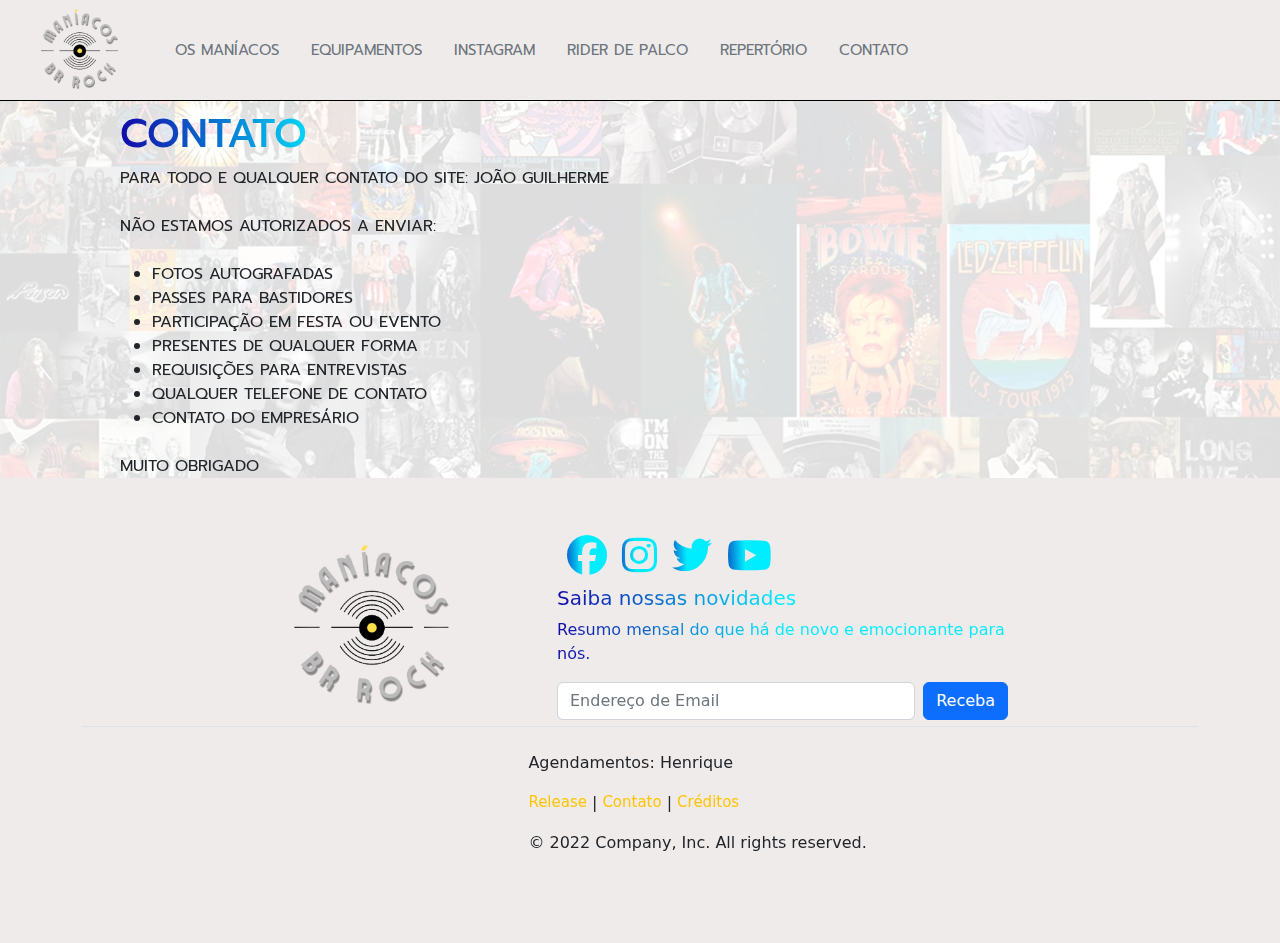
<file: Maniacos Br/contato.html>
<!DOCTYPE html>

<html lang="pt-br">

<head>
    <meta charset="UTF-8">
    <meta http-equiv="X-UA-Compatible" content="IE=edge">
    <meta name="viewport" content="width=device-width, initial-scale=1.0">
    <link rel="stylesheet" href="https://cdnjs.cloudflare.com/ajax/libs/font-awesome/6.1.2/css/all.min.css">
    <link href="https://fonts.googleapis.com/css2?family=Bebas+Neue&family=Prompt:wght@200;600&display=swap" rel="stylesheet">
    <link rel="stylesheet" href="./assets/libs/animate/animate.min.css"/> 
    <link rel="stylesheet" href="./assets/css/style.css" type="text/css" >
    <title>Maníacos Br Rock</title>
</head>
<body>

    <!-- menu fixo parte de cima -->
    
    <header >
      <div class="menu_1200 d-flex flex-wrap align-items-center justify-content-flex-start">  
        <a href="./index.html" class="d-flex align-items-center text-dark text-decoration-none">
          <img src="./assets/img/logo_preta.png">
        </a>
  
        <ul class="nav nav-pills">
          <li class="nav-item"><a href="./index.html#membros" class="nav-link">os Maníacos</a></li>
          <li class="nav-item"><a href="./index.html#equipamentos" class="nav-link">Equipamentos</a></li>
          <li class="nav-item"><a href="./index.html#instagram" class="nav-link">Instagram</a></li>
          <li class="nav-item"><a href="./index.html#rider_de_palco" class="nav-link">Rider de palco</a></li>
          <li class="nav-item"><a href="./index.html#repertorio" class="nav-link" aria-current="page">Repertório</a></li>
          <li class="nav-item"><a href="./index.html#contato" class="nav-link">Contato</a></li>

        </ul>
        </div>
        <div class="menu_992">
          <nav class="navbar navbar-light" aria-label="First navbar example">
            <div class="container">
              <a href="./index.html" class="d-flex align-items-center text-dark text-decoration-none">
                <img src="./assets/img/logo_preta.png">
              </a>
              <button class="navbar-toggler collapsed " type="button" data-bs-toggle="collapse" data-bs-target="#navbarsExample01" aria-controls="navbarsExample01" aria-expanded="false" aria-label="Toggle navigation">
                <span class="navbar-toggler-icon"></span>
              </button>
        
              <div class="navbar-collapse collapse" id="navbarsExample01" >
                <ul class="navbar-nav me-auto mb-2">
                  <li class="nav-item"><a href="./index.html#membros" class="nav-link">os Maníacos</a></li>
                  <li class="nav-item"><a href="./index.html#equipamentos" class="nav-link">Equipamentos</a></li>
                  <li class="nav-item"><a href="./index.html#instagram" class="nav-link">Instagram</a></li>
                  <li class="nav-item"><a href="./index.html#rider_de_palco" class="nav-link">Rider de palco</a></li>
                  <li class="nav-item"><a href="./index.html#repertorio" class="nav-link" aria-current="page">Repertório</a></li>
                  <li class="nav-item"><a href="./index.html/#contato" class="nav-link">Contato</a></li>
                 
                </ul>
                
              </div>
            </div>
          </nav>
          

        </div>

      </header>
     
    <!-- corpo -->
    <section >
        <div class="release">
          <div class="padding" ></div>
          <div class="alvo_animacao">
            <h1 class="start" data-animate="up">Contato</h1>          
          </div>
          <div class="alvo_animacao2" >
            <div class="start" data-animate="down">
                  <p>Para todo e qualquer contato do site: João Guilherme</p>
                  <br>
                  <p> Não estamos autorizados a enviar:</p>
                  <br>
                     <ul>
                      <li>Fotos autografadas </li>
                      <li>Passes para bastidores</li>
                      <li>Participação em Festa ou evento</li>
                      <li>Presentes de qualquer forma</li>
                      <li>Requisições para Entrevistas</li>
                      <li>Qualquer telefone de contato</li>
                      <li>Contato do empresário</li>

                    </ul>
                  <br>
                  <p>Muito Obrigado</p>
                  
                 
            </div> 
        </div>
        </div>
      

    </section>
    <footer>
      <div class="container alvo_animacao5">
        <footer class="py-5 ">
          <div class="row">
            <div class="col-3 col-md-2 mb-3">
             
              
            </div>
      
            <div class="col-6 col-md-2 mb-3 start" data-animate="up">
              <ul class="nav">
                <img src="./assets/img/logo_preta.png">
                
              </ul>
            </div>
      
            <div class="col-md-5 offset-md-1 mb-3 alvo_animacao6">
              <form>
                <div class="start" data-animate="left">
                  <a href="https://www.facebook.com/profile.php?id=100086390806348" target="_blank"><i class="fa-brands fa-facebook"></i></a>
                  <a href="https://www.instagram.com/brmaniacos" target="_blank"><i class="fa-brands fa-instagram"></i></a>
                  <a href="#/" target="_blank"><i class="fa-brands fa-twitter"></i></a>
                  <a href="#/" target="_blank"><i class="fa-brands fa-youtube"></i></a>
                </div>
               <div class="alvo_animacao7">
                <div class="start" data-animate="right">
                  <h5>Saiba nossas novidades</h5>
                <p>Resumo mensal do que há de novo e emocionante para nós.</p>
                <div class="d-flex flex-column flex-sm-row w-100 gap-2">
                  <label for="newsletter1" class="visually-hidden">Endereço de Email</label>
                  <input id="newsletter1" type="text" class="form-control" placeholder="Endereço de Email">
                  <button class="btn btn-primary" type="button">Receba</button>
                </div></div></div>
                
              </form>
            </div>
      
            <div class="col-md-5 offset-md-1 mb-3">
              <form>
               
    
              </form>
            </div>
          </div>
      
          <div class="final py-4 border-top alvo_animacao8">
            <div class="start" data-animate="down">
            <div><p>
              Agendamentos: Henrique
            </p></div>
            <div class="links_footer">

              <a href="./release.html" class="nav-link p-0 text-muted">Release</a><p>|</p>
              <a href="./contato.html" class="nav-link p-0 text-muted">Contato</a><p>|</p>
              <a href="./creditos.html" class="nav-link p-0 text-muted">Créditos</a>
            </div>
            <p>© 2022 Company, Inc. All rights reserved.</p>
          </div>
          </div>
        </footer>
      </div>
      </footer>
      <script src="./assets/libs/js/pace.min.js"></script>
    <script src="./assets/libs/bootstrap/bootstrap.bundle.min.js"></script>
    <script src="./assets/libs/js/jquery-1.11.0.min.js"></script>
    <script src="./assets/libs/js/jquery-migrate-1.2.1.min.js"></script>
    <script src="./assets/libs/slick/slick.min.js"></script>
    <script src="./assets/js/script2.js"></script>
    <script src="./assets/js/animafooter.js"></script>
  
</body>
</html>
</file>
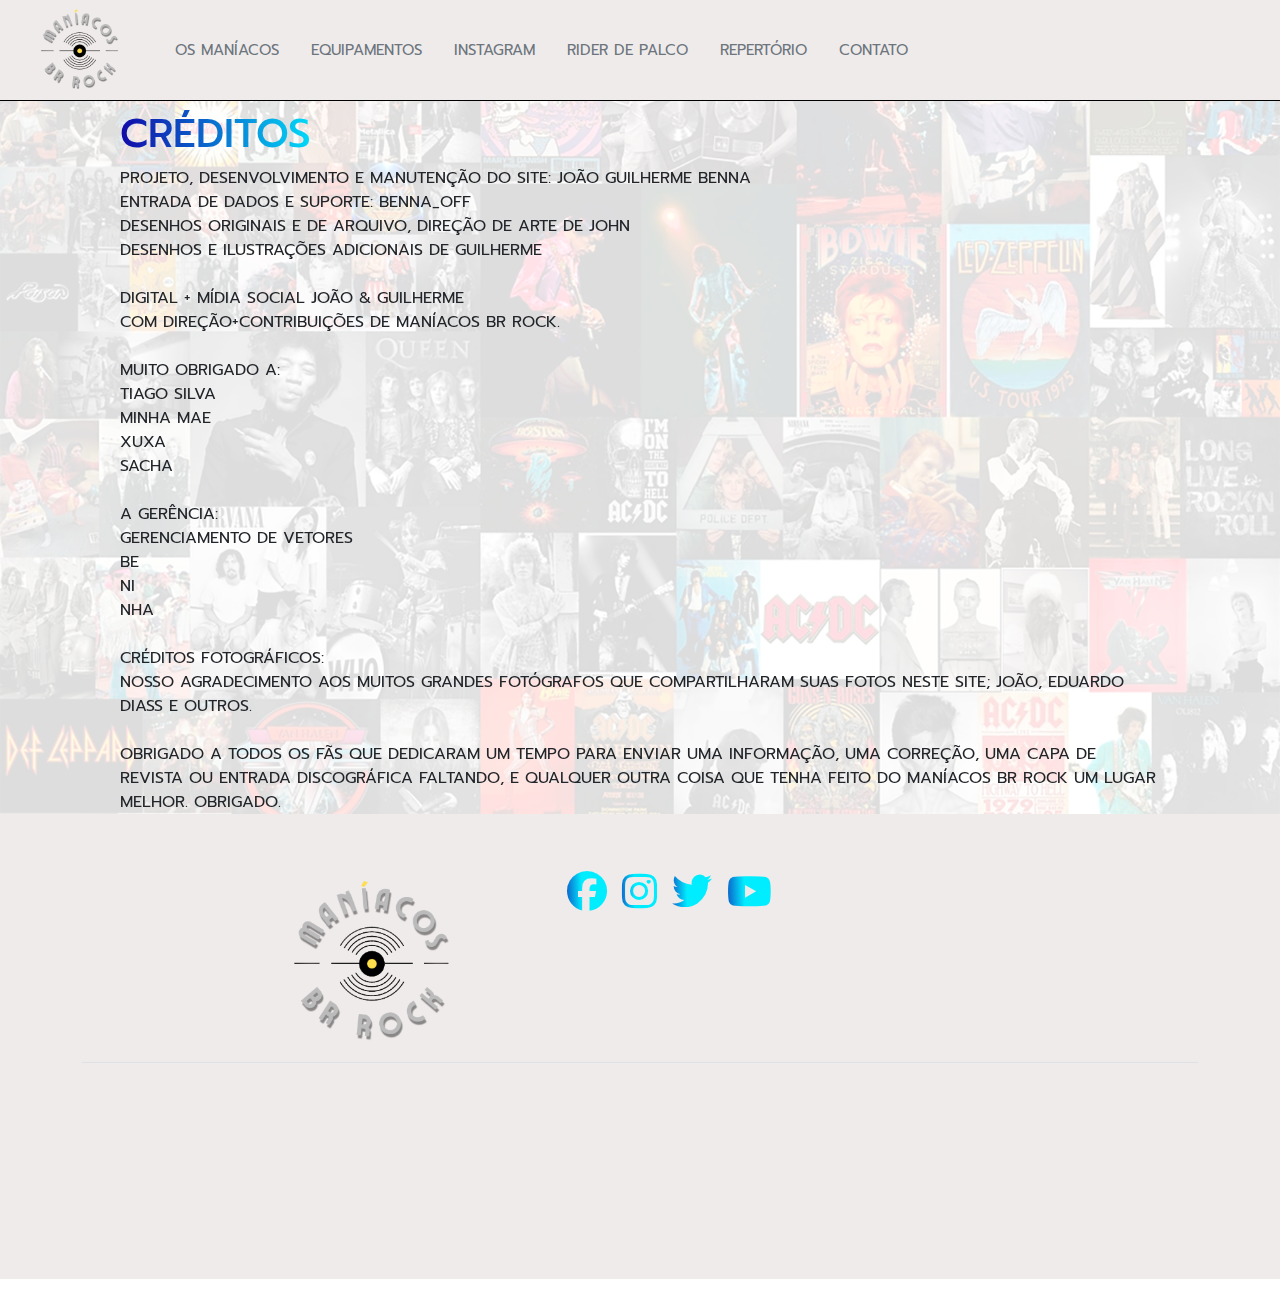
<file: Maniacos Br/creditos.html>
<!DOCTYPE html>

<html lang="pt-br">

<head>
    <meta charset="UTF-8">
    <meta http-equiv="X-UA-Compatible" content="IE=edge">
    <meta name="viewport" content="width=device-width, initial-scale=1.0">
    <link rel="stylesheet" href="https://cdnjs.cloudflare.com/ajax/libs/font-awesome/6.1.2/css/all.min.css">
    <link href="https://fonts.googleapis.com/css2?family=Bebas+Neue&family=Prompt:wght@200;600&display=swap" rel="stylesheet">
    <link rel="stylesheet" href="./assets/libs/animate/animate.min.css"/> 
    <link rel="stylesheet" href="./assets/css/style.css" type="text/css" >
    <title>Maníacos Br Rock</title>
</head>
<body>

    <!-- menu fixo parte de cima -->
    
    <header >
      <div class="menu_1200 d-flex flex-wrap align-items-center justify-content-flex-start">  
        <a href="./index.html" class="d-flex align-items-center text-dark text-decoration-none">
          <img src="./assets/img/logo_preta.png">
        </a>
  
        <ul class="nav nav-pills">
          <li class="nav-item"><a href="./index.html#membros" class="nav-link">os Maníacos</a></li>
          <li class="nav-item"><a href="./index.html#equipamentos" class="nav-link">Equipamentos</a></li>
          <li class="nav-item"><a href="./index.html#instagram" class="nav-link">Instagram</a></li>
          <li class="nav-item"><a href="./index.html#rider_de_palco" class="nav-link">Rider de palco</a></li>
          <li class="nav-item"><a href="./index.html#repertorio" class="nav-link" aria-current="page">Repertório</a></li>
          <li class="nav-item"><a href="./index.html#contato" class="nav-link">Contato</a></li>

        </ul>
        </div>
        <div class="menu_992">
          <nav class="navbar navbar-light" aria-label="First navbar example">
            <div class="container">
              <a href="./index.html" class="d-flex align-items-center text-dark text-decoration-none">
                <img src="./assets/img/logo_preta.png">
              </a>
              <button class="navbar-toggler collapsed " type="button" data-bs-toggle="collapse" data-bs-target="#navbarsExample01" aria-controls="navbarsExample01" aria-expanded="false" aria-label="Toggle navigation">
                <span class="navbar-toggler-icon"></span>
              </button>
        
              <div class="navbar-collapse collapse" id="navbarsExample01" >
                <ul class="navbar-nav me-auto mb-2">
                  <li class="nav-item"><a href="./index.html#membros" class="nav-link">os Maníacos</a></li>
                  <li class="nav-item"><a href="./index.html#equipamentos" class="nav-link">Equipamentos</a></li>
                  <li class="nav-item"><a href="./index.html#instagram" class="nav-link">Instagram</a></li>
                  <li class="nav-item"><a href="./index.html#rider_de_palco" class="nav-link">Rider de palco</a></li>
                  <li class="nav-item"><a href="./index.html#repertorio" class="nav-link" aria-current="page">Repertório</a></li>
                  <li class="nav-item"><a href="./index.html/#contato" class="nav-link">Contato</a></li>
                 
                </ul>
                
              </div>
            </div>
          </nav>
          

        </div>

      </header>
     
    <!-- corpo -->
    <section >
        <div class="release">
          <div class="padding" ></div>
          <div class="alvo_animacao">
            <h1 class="start" data-animate="up">Créditos</h1>          
          </div>
          <div class="alvo_animacao2" >
            <div class="start" data-animate="down">
                  <p>Projeto, desenvolvimento e manutenção do site: João Guilherme Benna</p>
                  <p>Entrada de dados e suporte: Benna_off</p>
                  <p>Desenhos originais e de arquivo, direção de arte de John</p>
                  <p>Desenhos e ilustrações adicionais de Guilherme</p>
                  <br>
                  <p> Digital + Mídia Social João & Guilherme</p>
                  <p>Com direção+contribuições de Maníacos Br Rock.</p>
                  <br>
                  <p>Muito obrigado a:</p>
                  <p>Tiago Silva</p>
                  <p>Minha Mae</p>
                  <p>Xuxa</p>
                  <p>Sacha</p>
                  <br>
                  <p>A Gerência:</p>
                  <p>Gerenciamento de vetores</p>
                  <p>Be</p>
                  <p>Ni</p>
                  <p>Nha</p>
                  <br>
                  <p>Créditos fotográficos:</p>
                  <p>Nosso agradecimento aos muitos grandes fotógrafos que compartilharam suas fotos neste site; João, Eduardo Diass e outros.</p>
                  <br>
                  <p>
                  Obrigado a todos os fãs que dedicaram um tempo para enviar uma informação, uma correção, uma capa de revista ou entrada discográfica faltando, e qualquer outra coisa que tenha feito do Maníacos br Rock um lugar melhor. Obrigado.</p>
                 
            </div> 
        </div>
        </div>
      

    </section>
    <footer>
      <div class="container alvo_animacao5">
        <footer class="py-5 ">
          <div class="row">
            <div class="col-3 col-md-2 mb-3">
             
              
            </div>
      
            <div class="col-6 col-md-2 mb-3 start" data-animate="up">
              <ul class="nav">
                <img src="./assets/img/logo_preta.png">
                
              </ul>
            </div>
      
            <div class="col-md-5 offset-md-1 mb-3 alvo_animacao6">
              <form>
                <div class="start" data-animate="left">
                  <a href="https://www.facebook.com/profile.php?id=100086390806348" target="_blank"><i class="fa-brands fa-facebook"></i></a>
                  <a href="https://www.instagram.com/brmaniacos" target="_blank"><i class="fa-brands fa-instagram"></i></a>
                  <a href="#/" target="_blank"><i class="fa-brands fa-twitter"></i></a>
                  <a href="#/" target="_blank"><i class="fa-brands fa-youtube"></i></a>
                </div>
               <div class="alvo_animacao7">
                <div class="start" data-animate="right">
                  <h5>Saiba nossas novidades</h5>
                <p>Resumo mensal do que há de novo e emocionante para nós.</p>
                <div class="d-flex flex-column flex-sm-row w-100 gap-2">
                  <label for="newsletter1" class="visually-hidden">Endereço de Email</label>
                  <input id="newsletter1" type="text" class="form-control" placeholder="Endereço de Email">
                  <button class="btn btn-primary" type="button">Receba</button>
                </div></div></div>
                
              </form>
            </div>
      
            <div class="col-md-5 offset-md-1 mb-3">
              <form>
               
    
              </form>
            </div>
          </div>
      
          <div class="final py-4 border-top alvo_animacao8">
            <div class="start" data-animate="down">
            <div><p>
              Agendamentos: Henrique
            </p></div>
            <div class="links_footer">

              <a href="./release.html" class="nav-link p-0 text-muted">Release</a><p>|</p>
              <a href="./contato.html" class="nav-link p-0 text-muted">Contato</a><p>|</p>
              <a href="./creditos.html" class="nav-link p-0 text-muted">Créditos</a>
            </div>
            <p>© 2022 Company, Inc. All rights reserved.</p>
          </div>
          </div>
        </footer>
      </div>
      </footer>
      <script src="./assets/libs/js/pace.min.js"></script>
    <script src="./assets/libs/bootstrap/bootstrap.bundle.min.js"></script>
    <script src="./assets/libs/js/jquery-1.11.0.min.js"></script>
    <script src="./assets/libs/js/jquery-migrate-1.2.1.min.js"></script>
    <script src="./assets/libs/slick/slick.min.js"></script>
    <script src="./assets/js/script2.js"></script>
    <script src="./assets/js/animafooter.js"></script>
  
</body>
</html>
</file>
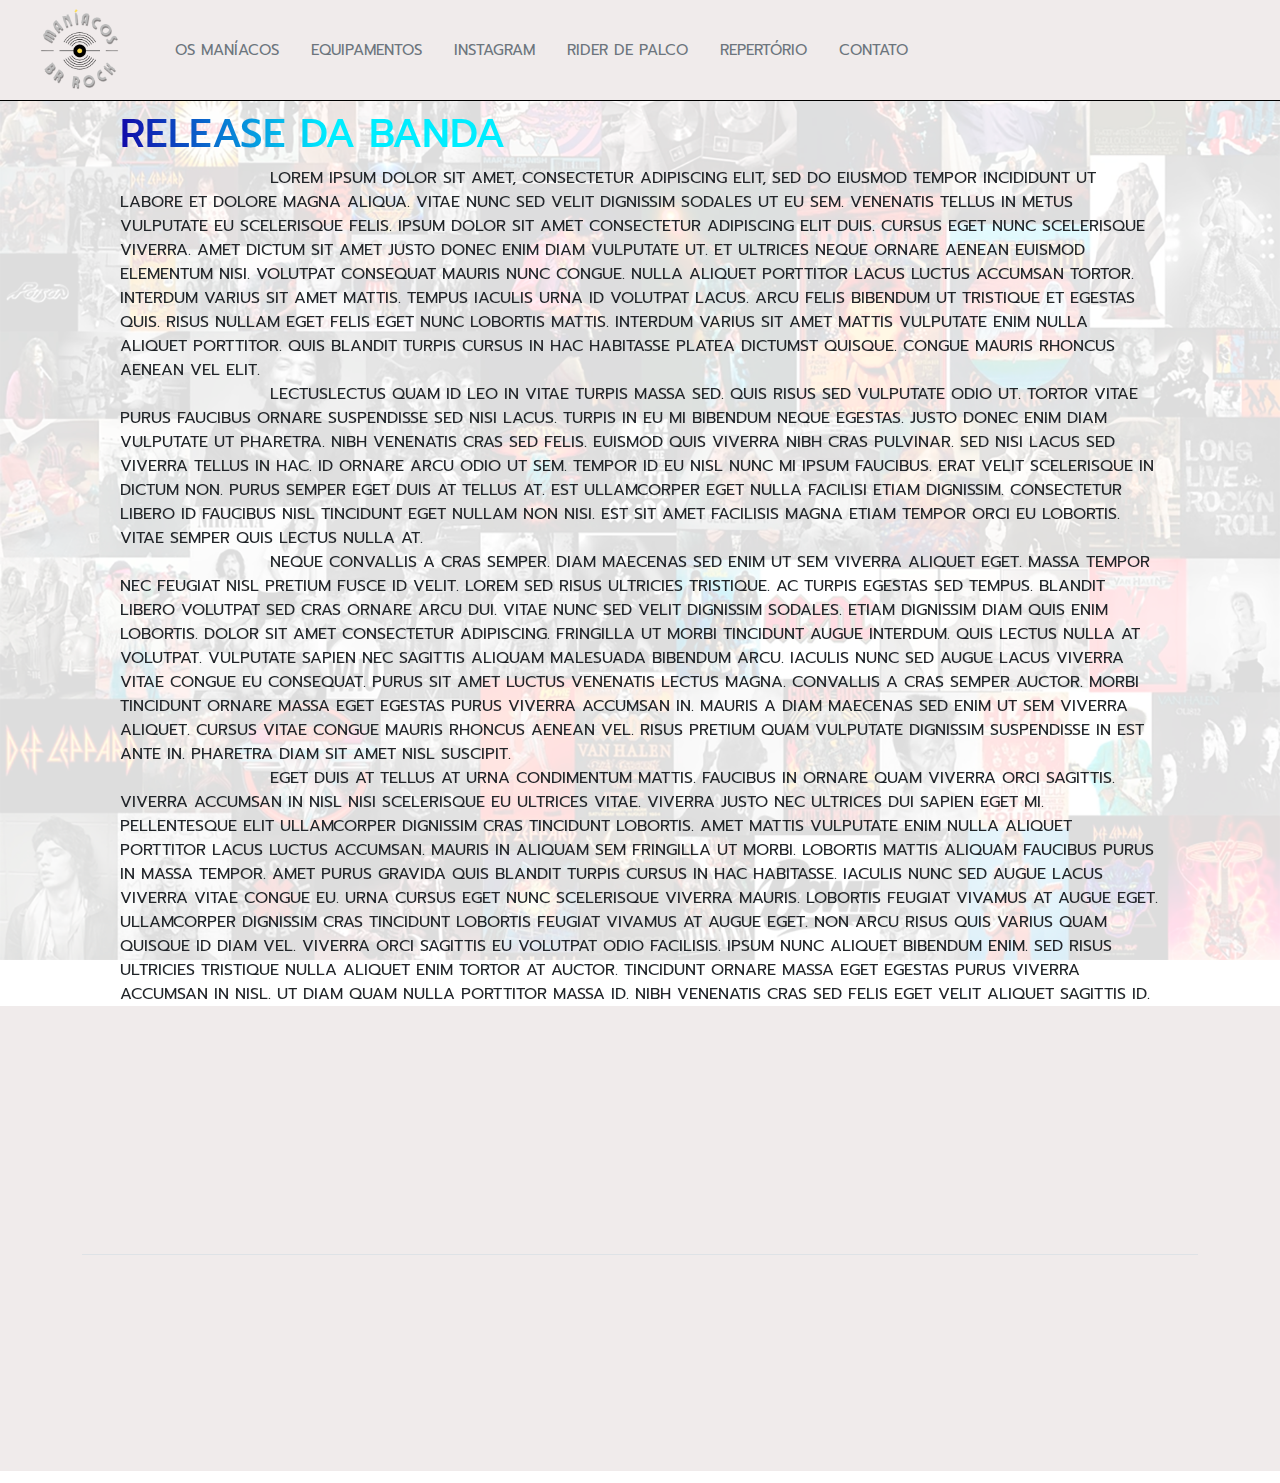
<file: Maniacos Br/release.html>
<!DOCTYPE html>

<html lang="pt-br">

<head>
    <meta charset="UTF-8">
    <meta http-equiv="X-UA-Compatible" content="IE=edge">
    <meta name="viewport" content="width=device-width, initial-scale=1.0">
    <link rel="stylesheet" href="https://cdnjs.cloudflare.com/ajax/libs/font-awesome/6.1.2/css/all.min.css">
    <link href="https://fonts.googleapis.com/css2?family=Bebas+Neue&family=Prompt:wght@200;600&display=swap" rel="stylesheet">
    <link rel="stylesheet" href="./assets/libs/animate/animate.min.css"/> 
    <link rel="stylesheet" href="./assets/css/style.css" type="text/css" >
    <title>Maníacos Br Rock</title>
</head>
<body>

    <!-- menu fixo parte de cima -->
    
    <header >
      <div class="menu_1200 d-flex flex-wrap align-items-center justify-content-flex-start">  
        <a href="./index.html" class="d-flex align-items-center text-dark text-decoration-none">
          <img src="./assets/img/logo_preta.png">
        </a>
  
        <ul class="nav nav-pills">
          <li class="nav-item"><a href="./index.html#membros" class="nav-link">os Maníacos</a></li>
          <li class="nav-item"><a href="./index.html#equipamentos" class="nav-link">Equipamentos</a></li>
          <li class="nav-item"><a href="./index.html#instagram" class="nav-link">Instagram</a></li>
          <li class="nav-item"><a href="./index.html#rider_de_palco" class="nav-link">Rider de palco</a></li>
          <li class="nav-item"><a href="./index.html#repertorio" class="nav-link" aria-current="page">Repertório</a></li>
          <li class="nav-item"><a href="./index.html#contato" class="nav-link">Contato</a></li>

        </ul>
        </div>
        <div class="menu_992">
          <nav class="navbar navbar-light" aria-label="First navbar example">
            <div class="container">
              <a href="./index.html" class="d-flex align-items-center text-dark text-decoration-none">
                <img src="./assets/img/logo_preta.png">
              </a>
              <button class="navbar-toggler collapsed " type="button" data-bs-toggle="collapse" data-bs-target="#navbarsExample01" aria-controls="navbarsExample01" aria-expanded="false" aria-label="Toggle navigation">
                <span class="navbar-toggler-icon"></span>
              </button>
        
              <div class="navbar-collapse collapse" id="navbarsExample01" >
                <ul class="navbar-nav me-auto mb-2">
                  <li class="nav-item"><a href="./index.html#membros" class="nav-link">os Maníacos</a></li>
                  <li class="nav-item"><a href="./index.html#equipamentos" class="nav-link">Equipamentos</a></li>
                  <li class="nav-item"><a href="./index.html#instagram" class="nav-link">Instagram</a></li>
                  <li class="nav-item"><a href="./index.html#rider_de_palco" class="nav-link">Rider de palco</a></li>
                  <li class="nav-item"><a href="./index.html#repertorio" class="nav-link" aria-current="page">Repertório</a></li>
                  <li class="nav-item"><a href="./index.html/#contato" class="nav-link">Contato</a></li>
                 
                </ul>
                
              </div>
            </div>
          </nav>
          

        </div>

      </header>
     
    <!-- corpo -->
    <section >
        <div class="release">
          <div class="padding" ></div>
          <div class="alvo_animacao">
            <h1 class="start" data-animate="up">Release da Banda</h1>          
          </div>
          <div class="alvo_animacao2" >
            <div class="start" data-animate="down">
                <p>
                <span>Lorem ipsum</span>  dolor sit amet, consectetur adipiscing elit, sed do eiusmod tempor incididunt ut labore et dolore magna aliqua. Vitae nunc sed velit dignissim sodales ut eu sem. Venenatis tellus in metus vulputate eu scelerisque felis. Ipsum dolor sit amet consectetur adipiscing elit duis. Cursus eget nunc scelerisque viverra. Amet dictum sit amet justo donec enim diam vulputate ut. Et ultrices neque ornare aenean euismod elementum nisi. Volutpat consequat mauris nunc congue. Nulla aliquet porttitor lacus luctus accumsan tortor. Interdum varius sit amet mattis. Tempus iaculis urna id volutpat lacus. Arcu felis bibendum ut tristique et egestas quis. Risus nullam eget felis eget nunc lobortis mattis. Interdum varius sit amet mattis vulputate enim nulla aliquet porttitor. Quis blandit turpis cursus in hac habitasse platea dictumst quisque. Congue mauris rhoncus aenean vel elit.</p>
                <p>
                  <span>Lectus</span>Lectus quam id leo in vitae turpis massa sed. Quis risus sed vulputate odio ut. Tortor vitae purus faucibus ornare suspendisse sed nisi lacus. Turpis in eu mi bibendum neque egestas. Justo donec enim diam vulputate ut pharetra. Nibh venenatis cras sed felis. Euismod quis viverra nibh cras pulvinar. Sed nisi lacus sed viverra tellus in hac. Id ornare arcu odio ut sem. Tempor id eu nisl nunc mi ipsum faucibus. Erat velit scelerisque in dictum non. Purus semper eget duis at tellus at. Est ullamcorper eget nulla facilisi etiam dignissim. Consectetur libero id faucibus nisl tincidunt eget nullam non nisi. Est sit amet facilisis magna etiam tempor orci eu lobortis. Vitae semper quis lectus nulla at.</p>
                
                <p>
                  
                  <span>Neque convallis</span> a cras semper. Diam maecenas sed enim ut sem viverra aliquet eget. Massa tempor nec feugiat nisl pretium fusce id velit. Lorem sed risus ultricies tristique. Ac turpis egestas sed tempus. Blandit libero volutpat sed cras ornare arcu dui. Vitae nunc sed velit dignissim sodales. Etiam dignissim diam quis enim lobortis. Dolor sit amet consectetur adipiscing. Fringilla ut morbi tincidunt augue interdum. Quis lectus nulla at volutpat. Vulputate sapien nec sagittis aliquam malesuada bibendum arcu. Iaculis nunc sed augue lacus viverra vitae congue eu consequat. Purus sit amet luctus venenatis lectus magna. Convallis a cras semper auctor. Morbi tincidunt ornare massa eget egestas purus viverra accumsan in. Mauris a diam maecenas sed enim ut sem viverra aliquet. Cursus vitae congue mauris rhoncus aenean vel. Risus pretium quam vulputate dignissim suspendisse in est ante in. Pharetra diam sit amet nisl suscipit.</p>
                <p>
                  <span>Eget</span> duis at tellus at urna condimentum mattis. Faucibus in ornare quam viverra orci sagittis. Viverra accumsan in nisl nisi scelerisque eu ultrices vitae. Viverra justo nec ultrices dui sapien eget mi. Pellentesque elit ullamcorper dignissim cras tincidunt lobortis. Amet mattis vulputate enim nulla aliquet porttitor lacus luctus accumsan. Mauris in aliquam sem fringilla ut morbi. Lobortis mattis aliquam faucibus purus in massa tempor. Amet purus gravida quis blandit turpis cursus in hac habitasse. Iaculis nunc sed augue lacus viverra vitae congue eu. Urna cursus eget nunc scelerisque viverra mauris. Lobortis feugiat vivamus at augue eget. Ullamcorper dignissim cras tincidunt lobortis feugiat vivamus at augue eget. Non arcu risus quis varius quam quisque id diam vel. Viverra orci sagittis eu volutpat odio facilisis. Ipsum nunc aliquet bibendum enim. Sed risus ultricies tristique nulla aliquet enim tortor at auctor. Tincidunt ornare massa eget egestas purus viverra accumsan in nisl. Ut diam quam nulla porttitor massa id. Nibh venenatis cras sed felis eget velit aliquet sagittis id.</p>
            </div> 
        </div>
        </div>
      

    </section>
    <footer>
      <div class="container alvo_animacao5">
        <footer class="py-5 ">
          <div class="row">
            <div class="col-3 col-md-2 mb-3">
             
              
            </div>
      
            <div class="col-6 col-md-2 mb-3 start" data-animate="up">
              <ul class="nav">
                <img src="./assets/img/logo_preta.png">
                
              </ul>
            </div>
      
            <div class="col-md-5 offset-md-1 mb-3 alvo_animacao6">
              <form>
                <div class="start" data-animate="left">
                  <a href="https://www.facebook.com/profile.php?id=100086390806348" target="_blank"><i class="fa-brands fa-facebook"></i></a>
                  <a href="https://www.instagram.com/brmaniacos" target="_blank"><i class="fa-brands fa-instagram"></i></a>
                  <a href="#/" target="_blank"><i class="fa-brands fa-twitter"></i></a>
                  <a href="#/" target="_blank"><i class="fa-brands fa-youtube"></i></a>
                </div>
               <div class="alvo_animacao7">
                <div class="start" data-animate="right">
                  <h5>Saiba nossas novidades</h5>
                <p>Resumo mensal do que há de novo e emocionante para nós.</p>
                <div class="d-flex flex-column flex-sm-row w-100 gap-2">
                  <label for="newsletter1" class="visually-hidden">Endereço de Email</label>
                  <input id="newsletter1" type="text" class="form-control" placeholder="Endereço de Email">
                  <button class="btn btn-primary" type="button">Receba</button>
                </div></div></div>
                
              </form>
            </div>
      
            <div class="col-md-5 offset-md-1 mb-3">
              <form>
               
    
              </form>
            </div>
          </div>
      
          <div class="final py-4 border-top alvo_animacao8">
            <div class="start" data-animate="down">
            <div><p>
              Agendamentos: Henrique
            </p></div>
            <div class="links_footer">

            <a href="./release.html" class="nav-link p-0 text-muted">Release</a><p>|</p>
            <a href="./contato.html" class="nav-link p-0 text-muted">Contato</a><p>|</p>
            <a href="./creditos.html" class="nav-link p-0 text-muted">Créditos</a>
            </div>
            <p>© 2022 Company, Inc. All rights reserved.</p>
          </div>
          </div>
        </footer>
      </div>
      </footer>
      <script src="./assets/libs/js/pace.min.js"></script>
    <script src="./assets/libs/bootstrap/bootstrap.bundle.min.js"></script>
    <script src="./assets/libs/js/jquery-1.11.0.min.js"></script>
    <script src="./assets/libs/js/jquery-migrate-1.2.1.min.js"></script>
    <script src="./assets/libs/slick/slick.min.js"></script>
    <script src="./assets/js/script2.js"></script>
    <script src="./assets/js/animafooter.js"></script>
  
</body>
</html>
</file>
<file: Maniacos Br/assets/css/style.css>
/* font-family: 'Bebas Neue', cursive;
font-family: 'Prompt', sans-serif; */
@import url(./tela_abertura.css);
@import url(./header.css);
@import url(./main.css);
@import url(./section.css);
@import url(./animacao.css);
@import url(./modal.css);
@import url(./form.css);
@import url(../libs/slick/slick-theme.css);
@import url(../libs/slick/slick.css);
@import url(../libs/bootstrap/bootstrap.min.css);
@import url(./footer.css);
@import url(./faq.css);
/* barra de loading */
.pace {
  -webkit-pointer-events: none;
  pointer-events: none;

  -webkit-user-select: none;
  -moz-user-select: none;
  user-select: none;
}

.pace-inactive {
  display: none;
}

.pace .pace-progress {
 background:  #ffc400;
  position: fixed;
  z-index: 2000;
  top: 0;
  right: 100%;
  width: 100%;
  height: 3px;
}


/* Media-Query */

/*   sm: 576px,
  md: 768px,
  lg: 992px,
  xl: 1200px,
  xxl: 1400px */


  @media screen and (max-width:1400px){  }
  @media screen and (max-width:1200px){
    /* header */
    header div a img{
      height: 78px;
  }
  }
  @media screen and (max-width:992px){
   /* header */
   .menu_1200 {
    display: none !important;
   }
   .menu_992{
    display: block;
   }
   .membros button {
    margin-left: 60px;
    margin-right: 60px;
  }
   /* foto main */
   main img {
    width: 600px;
  
}
/* footer */
footer .container .row .col-md-5 {
  margin-left: 90px;
}

  }
  @media screen and (max-width:768px){
    /* foto inicial da tela */
    main {
      display: none !important;
    }
    h1, h2 {
      text-align: center;
      margin: 0px;
    }
    h1{
      background: -webkit-linear-gradient(2deg, #1208a8, #00edff 65%);
    -webkit-background-clip: text;
    -webkit-text-fill-color: transparent;
    }
    h2{
      background: -webkit-linear-gradient(2deg, #00edff, #1208a8 133%);
      -webkit-background-clip: text;
      -webkit-text-fill-color: transparent;
    }
    .membros button {
      margin-left: 10px;
      margin-right: 10px;
    }
    /* rider de palco  */
    #rider_de_palco img {
      width: 400px;
    }
    .spotify p {
      padding: 0 30;
    }
    /* footer */
footer .container .row .col-md-5 {
  margin-left: 10px;
}
.final {
  padding-left: 20%;
}
  }
  @media screen and (max-width:576px){
/* foto inicial da tela */
main {
  display: none !important;
}
h1, h2 {
  text-align: center;
  margin: 0px;
}
.membros button {
  margin-left: 0px;
  margin-right: 0px;
}
#rider_de_palco img {
  width: 400px;
}
  }
</file>
